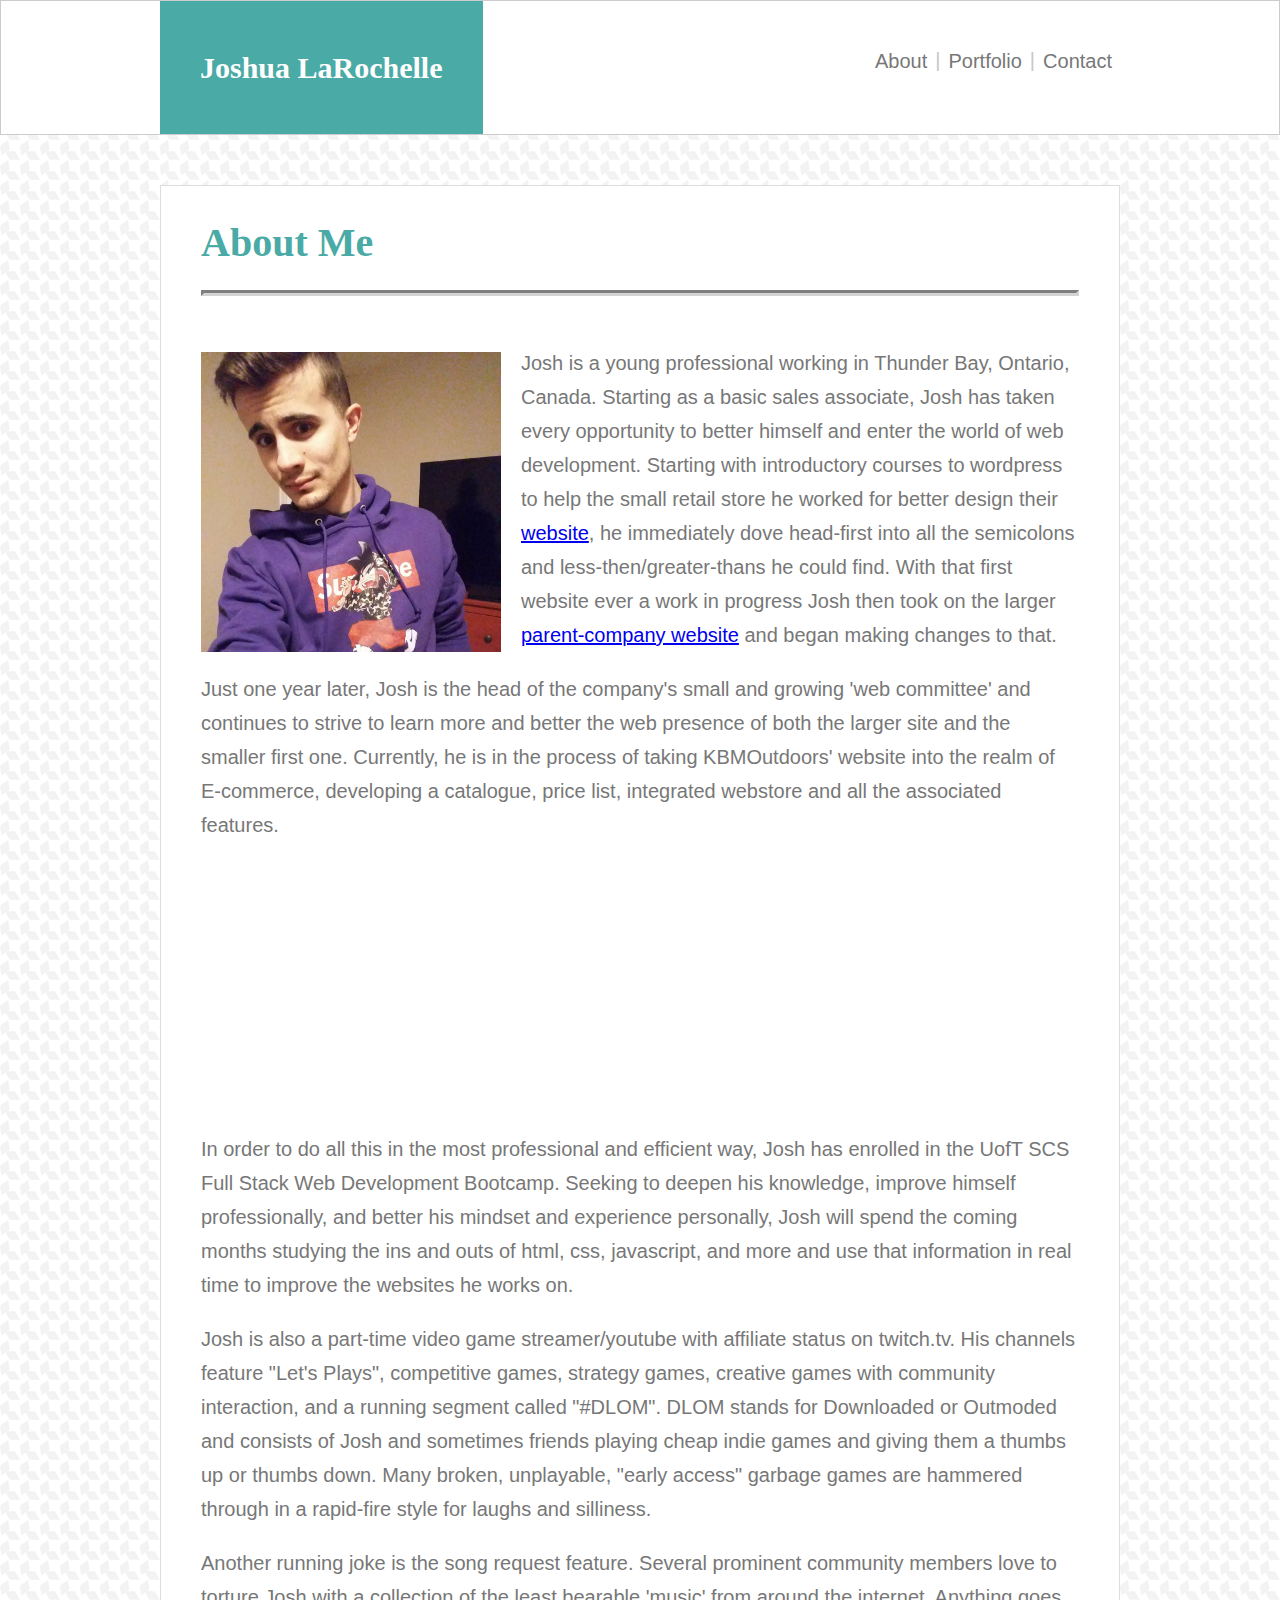
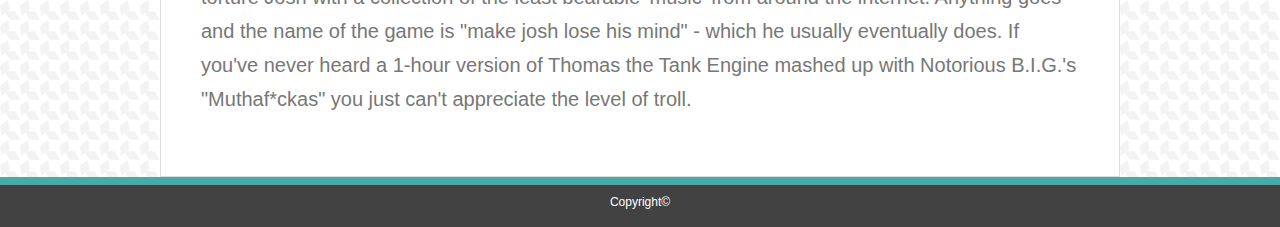
<file: index.html>
<!Doctype html>
<html lang="en-us">
<head>
    <meta charset="UTF-8">
    <link rel="stylesheet" type="text/css" href="assets/style.css">
    <title>Joshua LaRochelle Portfolio</title>
    <link rel="icon" href="assets/images/icon.png" type="image/gif" sizes="16x16">
</head>

<body>

    <header>

        <div class="header">
            <div class="author">
                <h2>Joshua LaRochelle</h2>
            </div>
            <nav class="navBar">
                    <ul>
                        <li><a href="./index.html">About</a></li><li class="separator">|</li><li><a href="./portfolio.html">Portfolio</a></li><li class="separator">|</li><li><a href="./contact.html">Contact</a></li>
                    </ul>
                </nav>
        </div>

    </header>

    <div class="wrapper">
        <div class="content">
            <section class="container">
                <h1>About Me</h1>
                <hr>
                <div class="content-body">
                    <img src="./assets/images/pp.jpg" class="profile" alt="Picture of Josh">
                    <p>
                        Josh is a young professional working in Thunder Bay, Ontario, Canada. Starting as a basic sales associate, Josh has taken every opportunity to better himself and enter the 
                        world of web development. Starting with introductory courses to wordpress to help the small retail store he worked for better design their <a href="https:kbmoutdoors.ca" target="_blank">website</a>, he immediately
                        dove head-first into all the semicolons and less-then/greater-thans he could find. With that first website ever a work in progress Josh then took on the larger
                        <a href="https:kbm.ca" target="_blank">parent-company website</a> and began making changes to that.
                    </p>
                    <p>
                        Just one year later, Josh is the head of the company's small and growing 'web committee' and continues to strive to learn more and better the web presence of both
                        the larger site and the smaller first one. Currently, he is in the process of taking KBMOutdoors' website into the realm of E-commerce, developing a catalogue,
                        price list, integrated webstore and all the associated features.
                    </p>
                    <iframe style="width:120px;height:240px;" marginwidth="0" marginheight="0" scrolling="no" frameborder="0" src="//ws-na.amazon-adsystem.com/widgets/q?ServiceVersion=20070822&OneJS=1&Operation=GetAdHtml&MarketPlace=US&source=ac&ref=tf_til&ad_type=product_link&tracking_id=bingojosh1-20&marketplace=amazon&region=US&placement=B0792R1RSN&asins=B0792R1RSN&linkId=f2550b42ce2460f2c80c149edc40fbb0&show_border=false&link_opens_in_new_window=false&price_color=333333&title_color=0066C0&bg_color=FFFFFF">
                    </iframe>
                    <script type="text/javascript">
                        amzn_assoc_placement = "adunit0";
                        amzn_assoc_search_bar = "true";
                        amzn_assoc_tracking_id = "bingojosh1-20";
                        amzn_assoc_search_bar_position = "bottom";
                        amzn_assoc_ad_mode = "search";
                        amzn_assoc_ad_type = "smart";
                        amzn_assoc_marketplace = "amazon";
                        amzn_assoc_region = "US";
                        amzn_assoc_title = "Shop Related Products";
                        amzn_assoc_default_search_phrase = "Gaming Keyboard";
                        amzn_assoc_default_category = "All";
                        amzn_assoc_linkid = "5e93e4b481db56cf64dc2a083ca7a4c5";
                        </script>
                        <script src="//z-na.amazon-adsystem.com/widgets/onejs?MarketPlace=US"></script>
                        <script type="text/javascript">
                            amzn_assoc_placement = "adunit0";
                            amzn_assoc_tracking_id = "bingojosh1-20";
                            amzn_assoc_ad_mode = "search";
                            amzn_assoc_ad_type = "smart";
                            amzn_assoc_marketplace = "amazon";
                            amzn_assoc_region = "US";
                            amzn_assoc_default_search_phrase = "gaming keyboards";
                            amzn_assoc_default_category = "All";
                            amzn_assoc_linkid = "46a54a09c66530599f39e3af298f9ce7";
                            amzn_assoc_design = "in_content";
                            amzn_assoc_title = "Buy my shit";
                            </script>
                            <script src="//z-na.amazon-adsystem.com/widgets/onejs?MarketPlace=US"></script>
                    <p>
                        In order to do all this in the most professional and efficient way, Josh has enrolled in the UofT SCS Full Stack Web Development Bootcamp. Seeking to deepen his knowledge,
                        improve himself professionally, and better his mindset and experience personally, Josh will spend the coming months studying the ins and outs of html, css, javascript, and more
                        and use that information in real time to improve the websites he works on.
                    </p>
                    <p>
                        Josh is also a part-time video game streamer/youtube with affiliate status on twitch.tv. His channels feature "Let's Plays", competitive games, strategy games, 
                        creative games with community interaction, and a running segment called "#DLOM". DLOM stands for Downloaded or Outmoded and consists of Josh and sometimes friends playing
                        cheap indie games and giving them a thumbs up or thumbs down. Many broken, unplayable, "early access" garbage games are hammered through in a rapid-fire style for laughs and 
                        silliness. 
                    </p>
                    <p>
                        Another running joke is the song request feature. Several prominent community members love to torture Josh with a collection of the least bearable 'music' from around the internet.
                        Anything goes and the name of the game is "make josh lose his mind" - which he usually eventually does. If you've never heard a 1-hour version of Thomas the Tank Engine mashed up
                        with Notorious B.I.G.'s "Muthaf*ckas" you just can't appreciate the level of troll.
                    </p>
                    
                </div>
            </section>
        </div>
        <div class="push"></div>
    </div>
    <footer class="footer">
        Copyright&copy;
        <div id="amzn-assoc-ad-a90509ce-5115-48d9-b85a-d194ec248ad2"></div><script async src="//z-na.amazon-adsystem.com/widgets/onejs?MarketPlace=US&adInstanceId=a90509ce-5115-48d9-b85a-d194ec248ad2"></script>
    </footer>
</body>
</html>
</file>
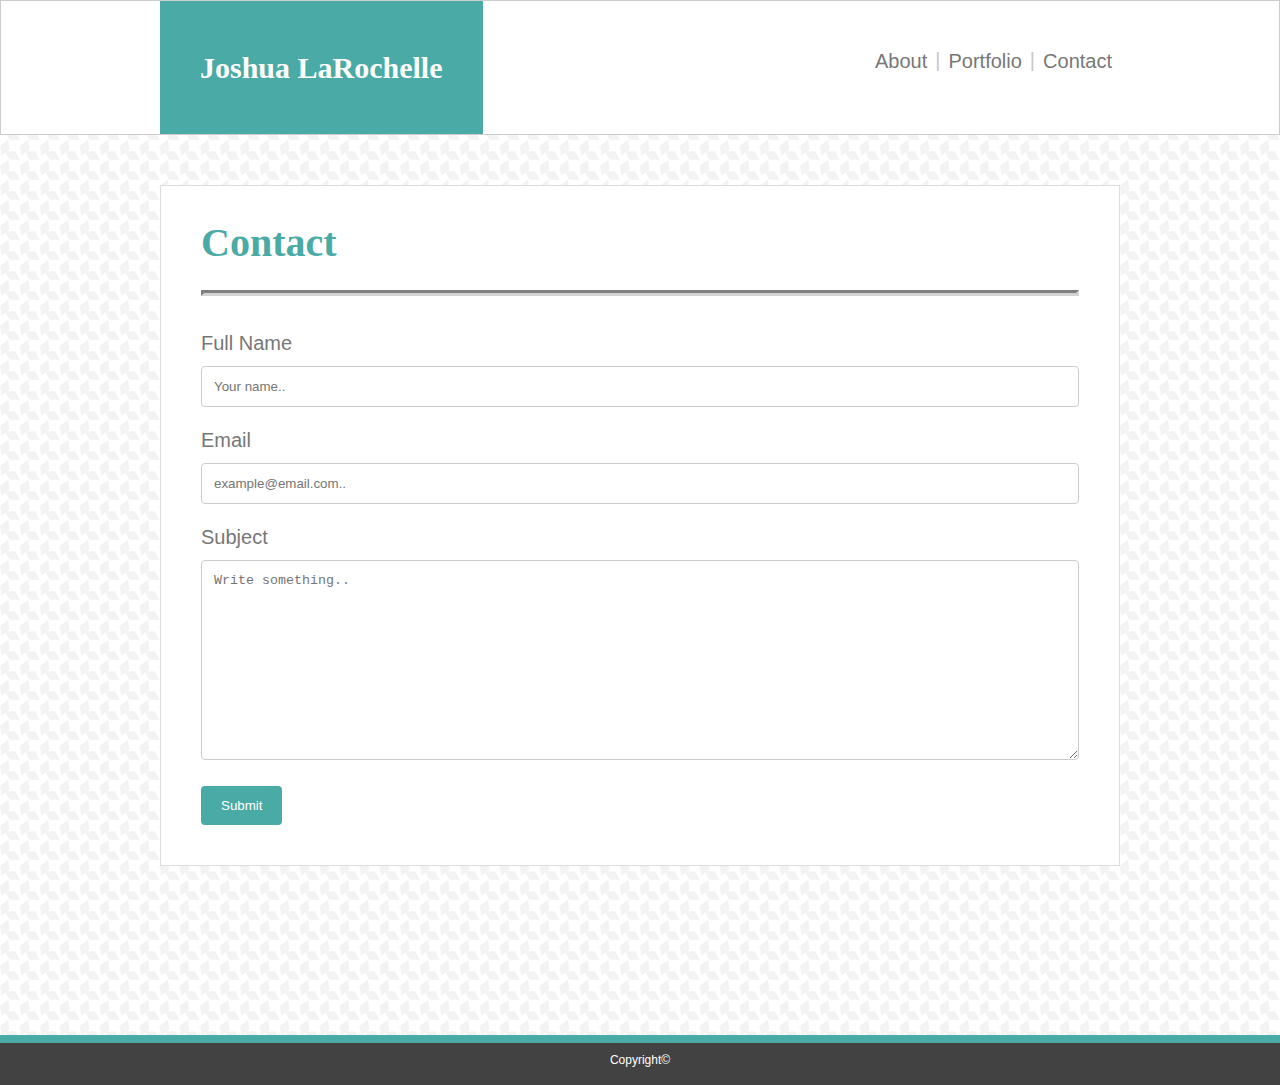
<file: contact.html>
<!Doctype html>
<html lang="en-us">
<head>
    <meta charset="UTF-8">
    <link rel="stylesheet" type="text/css" href="./assets/style.css">
    <title>Joshua LaRochelle Portfolio</title>
    <link rel="icon" href="assets/images/icon.png" type="image/gif" sizes="16x16">
</head>

<body>

    <header>

        <div class="header">
            <div class="author">
                <h2>Joshua LaRochelle</h2>
            </div>
            <nav class="navBar">
                    <ul>
                            <li><a href="index.html">About</a></li><li class="separator">|</li><li><a href="portfolio.html">Portfolio</a></li><li class="separator">|</li><li><a href="contact.html">Contact</a></li>
                    </ul>
            </nav>
        </div>
        
    </header>

    <div class="wrapper">
        <div class="content">
            <section class="container">
                <h1>Contact</h1>
                <hr>
                <div class="content-body">
                    <div class="form-box">
                        <form action="./action_page.php">
                          <label for="name">Full Name</label>
                          <input type="text" id="name" name="fullname" placeholder="Your name..">
                      
                          <label for="email">Email</label>
                          <input type="email" id="email" name="email" placeholder="example@email.com..">
                      
                          <label for="subject">Subject</label>
                          <textarea id="subject" name="subject" placeholder="Write something.." style="height:200px"></textarea>
                      
                          <input type="submit" value="Submit">
                        </form>
                      </div>
                </div>
            </section>
        </div>
        <div class="push"></div>
    </div>

    <footer class="footer">
        Copyright&copy;
        <div id="amzn-assoc-ad-a90509ce-5115-48d9-b85a-d194ec248ad2"></div><script async src="//z-na.amazon-adsystem.com/widgets/onejs?MarketPlace=US&adInstanceId=a90509ce-5115-48d9-b85a-d194ec248ad2"></script>
    </footer>
</body>

</html>
</file>
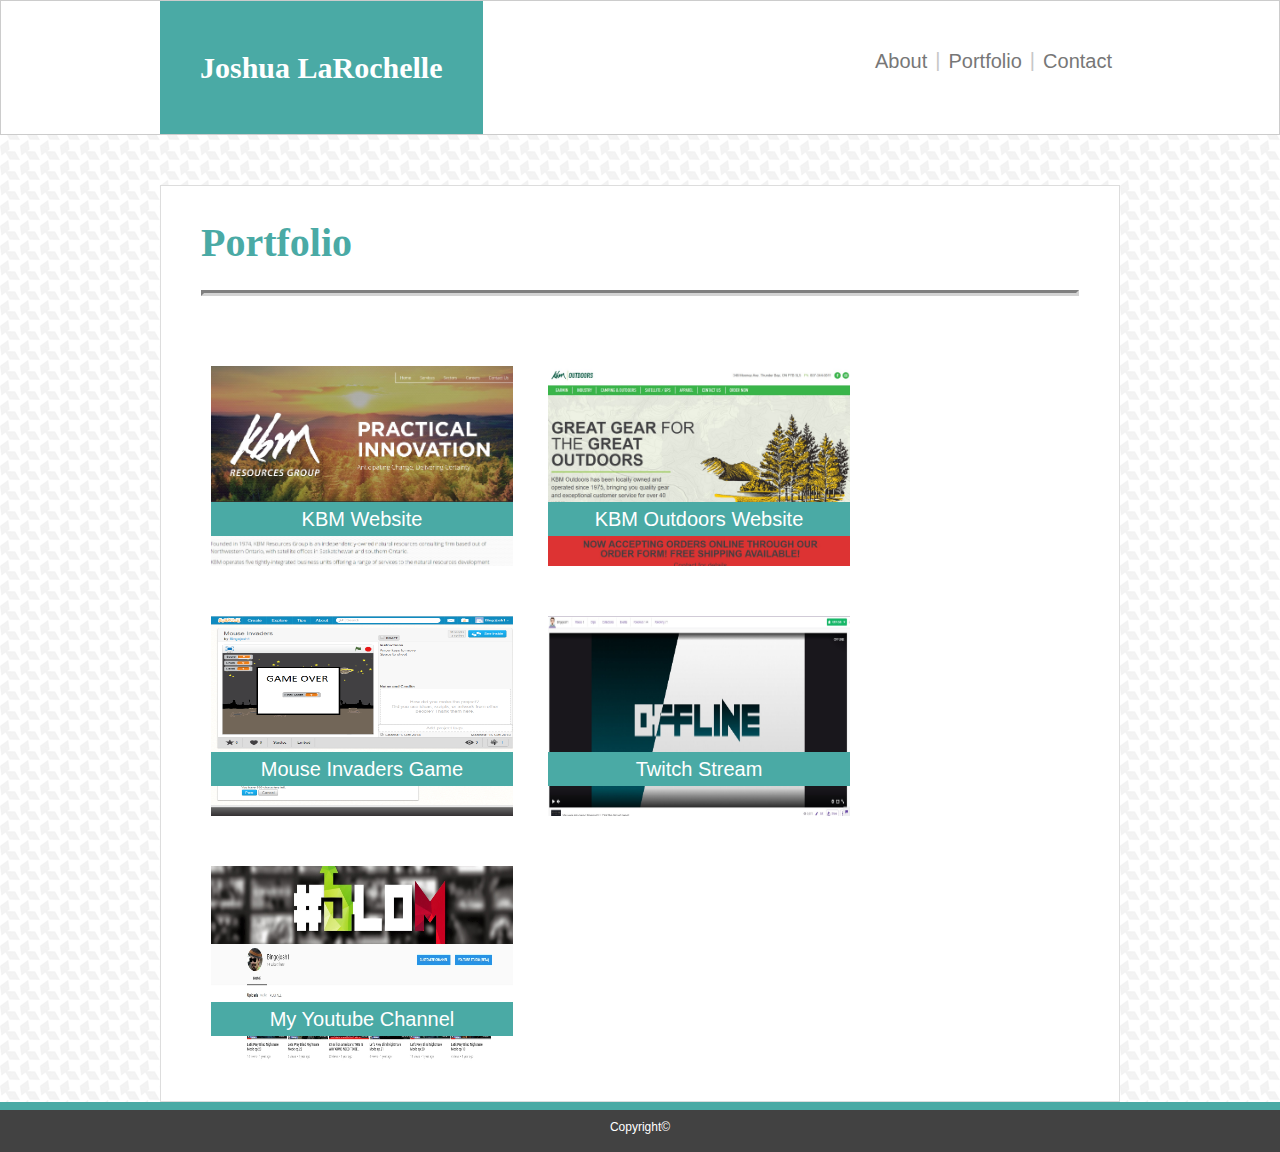
<file: portfolio.html>
<!Doctype html>
<html lang="en-us">
<head>
    <meta charset="UTF-8">
    <link rel="stylesheet" type="text/css" href="assets/style.css">
    <title>Joshua LaRochelle Portfolio</title>
    <link rel="icon" href="assets/images/icon.png" type="image/gif" sizes="16x16">
</head>

<body>

    <header>

        <div class="header">
            <div class="author">
                <h2>Joshua LaRochelle</h2>
            </div>
            <nav class="navBar">
                    <ul>
                            <li><a href="index.html">About</a></li><li class="separator">|</li><li><a href="portfolio.html">Portfolio</a></li><li class="separator">|</li><li><a href="contact.html">Contact</a></li>
                    </ul>
            </nav>
        </div>
        
    </header>

    <div class="wrapper">
        <div class="content">
            <section class="container">
                <h1>Portfolio</h1>
                <hr>
                <div class="content-body">
                    <div class="row">
                        <div class="portfolio-item">
                            <a href="https://kbm.ca">
                                <img src="./assets/images/kbm.jpg" alt="Thumbnail of kbm.ca">
                                <div class="portfolio-item-text">KBM Website</div>
                            </a>
                        </div>
                        <div class="portfolio-item">
                            <a href="https://kbmoutdoors.ca">
                                <img src="./assets/images/kbmoutdoors.jpg" alt="Thumbnail of kbmoutdoors.ca">
                                <div class="portfolio-item-text">KBM Outdoors Website</div>
                            </a>
                        </div>
                    </div>
                    <div class="row">
                        <div class="portfolio-item">
                            <a href="https://scratch.mit.edu/projects/250195301/">
                                <img src="./assets/images/mouse-invaders.png" alt="Thumbnail of scratch project">
                                <div class="portfolio-item-text">Mouse Invaders Game</div>
                            </a>
                        </div>
                        <div class="portfolio-item">
                            <a href="https://twitch.tv/bingojosh1">
                                <img src="./assets/images/stream.jpg" alt="Thumbnail of my stream">
                                <div class="portfolio-item-text">Twitch Stream</div>
                            </a>
                        </div>
                    </div>
                    <div class="row">
                        <div class="portfolio-item">
                            <a href="https://www.youtube.com/channel/UCI9SAdNHe1xukUI9FbCmP9A">
                                <img src="./assets/images/youtube.jpg" alt="Thumbnail of my youtube channel">
                                <div class="portfolio-item-text">My Youtube Channel</div>
                            </a>
                        </div>
                    </div>
                </div>
            </section>
        
        </div>
        <div class="push"></div>
    </div>
    <footer class="footer">
        Copyright&copy;
        <div id="amzn-assoc-ad-a90509ce-5115-48d9-b85a-d194ec248ad2"></div><script async src="//z-na.amazon-adsystem.com/widgets/onejs?MarketPlace=US&adInstanceId=a90509ce-5115-48d9-b85a-d194ec248ad2"></script>
    </footer>
</body>

</html>
</file>
<file: assets/style.css>
html, body{
    padding: 0;
    margin: 0;
    height: 100%;
}

body{
    font-family: 'Arial', Helvetica, sans-serif;
    background-image: url("./images/houndstooth-pattern.png");
    background-repeat: repeat;
    line-height: 34px;
    font-size: 20px;
    color: #777777; 
}

.footer, .push{
    height: 50px;
}

footer{
    background-color: rgb(66, 66, 66);
    border-top: 8px solid #4aaaa5;
    text-align: center;
    color: #ffffff;
    font-size: 12px;
}

.wrapper{
    min-height: 100%;
    margin-bottom: -50px;
    margin-top: 50px;
}

.header, .content{
    max-width: 960px;
    margin: 0 auto;
}

header{
    background: #ffffff;
    background-repeat: no-repeat;
    background-position: top center;
    background-size: 100%;
    border: 1px solid #cccccc;
}

.content{
    background: #ffffff;
}

hr{
    border-width: 3px;
    border-color: #d3d3d3;
}

ul{
    list-style-type: none;
    padding-inline-start: 0px;
}

.author{
    max-width: 40%;
    margin: 0 auto;
    float: left;
    background-color: #4aaaa5;
    padding: 40px;
    line-height: 0.1;
}

.navBar{
    float: right;
    margin-top: 15px;
}

header::after {
  content: "";
  display: block;
  clear: both;
}

h1{
    margin: 0px 0px 30px 0px;
    color: #4aaaa5;
}

.profile{
    width: 300px;
    height: 300px;
    float: left;
    margin: 26px 20px 10px 0px;
}

.content-body{
    padding-top: 20px;
}

.item{
    background-size: 300px 200px;
    height: 200px;
    width: 300px;
    position: relative;
    display: inline-block;
    border: 1px solid black;
}

#item-1{
    background-image: url("./images/kbm.jpg");
}

#item-2{
    background-image: url("./images/kbmoutdoors.jpg");
}

#item-3{
    background-image: url("./images/mouse-invaders.png");
}

#item-4{
    background-image: url("./images/stream.jpg");
}

#item-5{
    background-image: url("./images/youtube.jpg");
}

.portfolio-item-text{
    background: #4aaaa5;
    text-align: center;
    position: absolute;
    bottom: 30px;
    left: 0px;
    width: 302px;
    color: white;
}

h1, h2{
    font-family: Georgia, 'Times New Roman', Times, serif;
}

h2{
    text-align: center;
    color: #ffffff;
}

li{
    float: left;;
}

li a{
    text-decoration: none;
    display: block;
    padding: 8px;
    color: #777777;
}

li a:hover{
    background-color: #4aaaa5;
    color: white;
}

.container{
    padding: 40px;
    border: 1px solid #dddddd;
}

.content-blank{
    content: "";
}

.portfolio-item{
    position: relative;
    margin: 20px 20px 20px 5px;
    width: 312px;
    float: left;
    border: 5px #ffffff solid;
}

.portfolio-item:hover{
    border: 5px #4aaaa5 solid;
}

.row{
    max-width: 100%;
    height: 230px;
    margin-top: 15px;
}

.row::after{
    content: "";
    display: block;
    clear: both;
}

img{
    width: 100%;
    height: 200px;
    vertical-align: middle;
}

.separator{
    padding-top: 7px;
    font-size: 20px;
    color: #c7c7c7;
}

* {
    box-sizing: border-box;
}

input[type=text], textarea {
    width: 100%;
    padding: 12px;
    border: 1px solid #ccc;
    border-radius: 4px;
    box-sizing: border-box;
    margin-top: 6px;
    margin-bottom: 16px;
    resize: vertical;
}

input[type=email] {
    width: 100%;
    padding: 12px;
    border: 1px solid #ccc;
    border-radius: 4px;
    box-sizing: border-box;
    margin-top: 6px;
    margin-bottom: 16px;
    resize: vertical;
}

input[type=submit] {
    background-color: #4aaaa5;
    color: white;
    padding: 12px 20px;
    border: none;
    border-radius: 4px;
    cursor: pointer;
}

input[type=submit]:hover {
    background-color: rgba(20, 148, 148, 0.667);
}

.form-box {
    border-radius: 5px;
}
</file>
